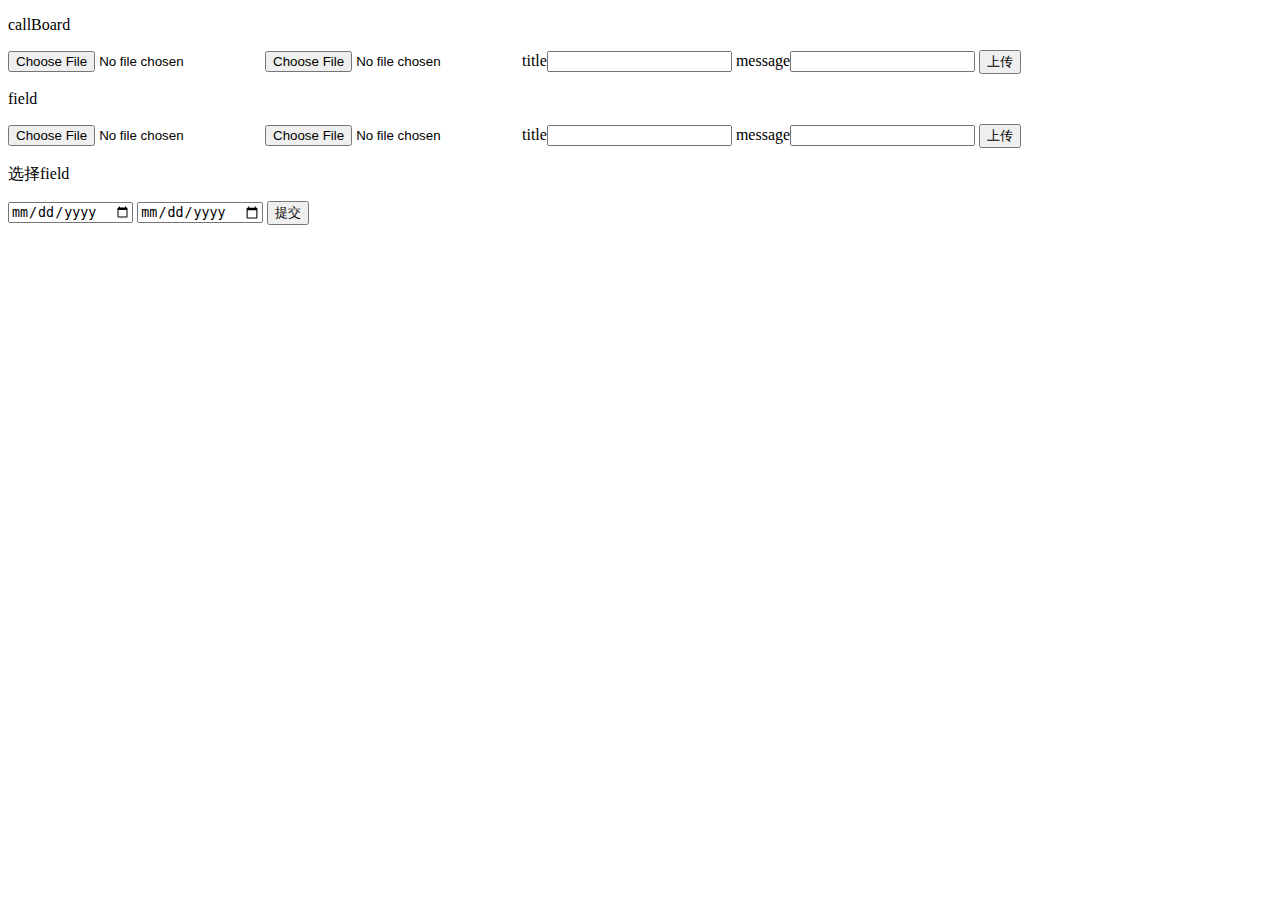
<file: src/main/webapp/WEB-INF/pages/uploadTest.html>
<!DOCTYPE html>
<html lang="en">
<head>
    <meta charset="UTF-8">
    <title>Title</title>
</head>
<body>
<form name="uploadCallBoard" action="/test/upload?callBoard" enctype="multipart/form-data" method="post">
    <p>callBoard</p>
    <input type="file" name="file1"/>
    <input type="file" name="file2"/>
    title<input type="text" name="title"/>
    message<input type="text" name="message"/>
    <input type="submit" value="上传"/>
</form>
<form name="uploadField" action="/test/upload?field" enctype="multipart/form-data" method="post">
    <p>field</p>
    <input type="file" name="file1"/>
    <input type="file" name="file2"/>
    title<input type="text" name="title"/>
    message<input type="text" name="message"/>
    <input type="submit" value="上传"/>
</form>
<form name="selectField" action="/field/show?json" method="post">
    <p>选择field</p>
    <input type="hidden" name="callType" value="1"/>
    <input type="hidden" name="pageIndex" value="0"/>
    <input type="date" name="startTime"/>
    <input type="date" name="endTime"/>
    <input type="submit" value="提交"/>
</form>
</body>
</html>
</file>
